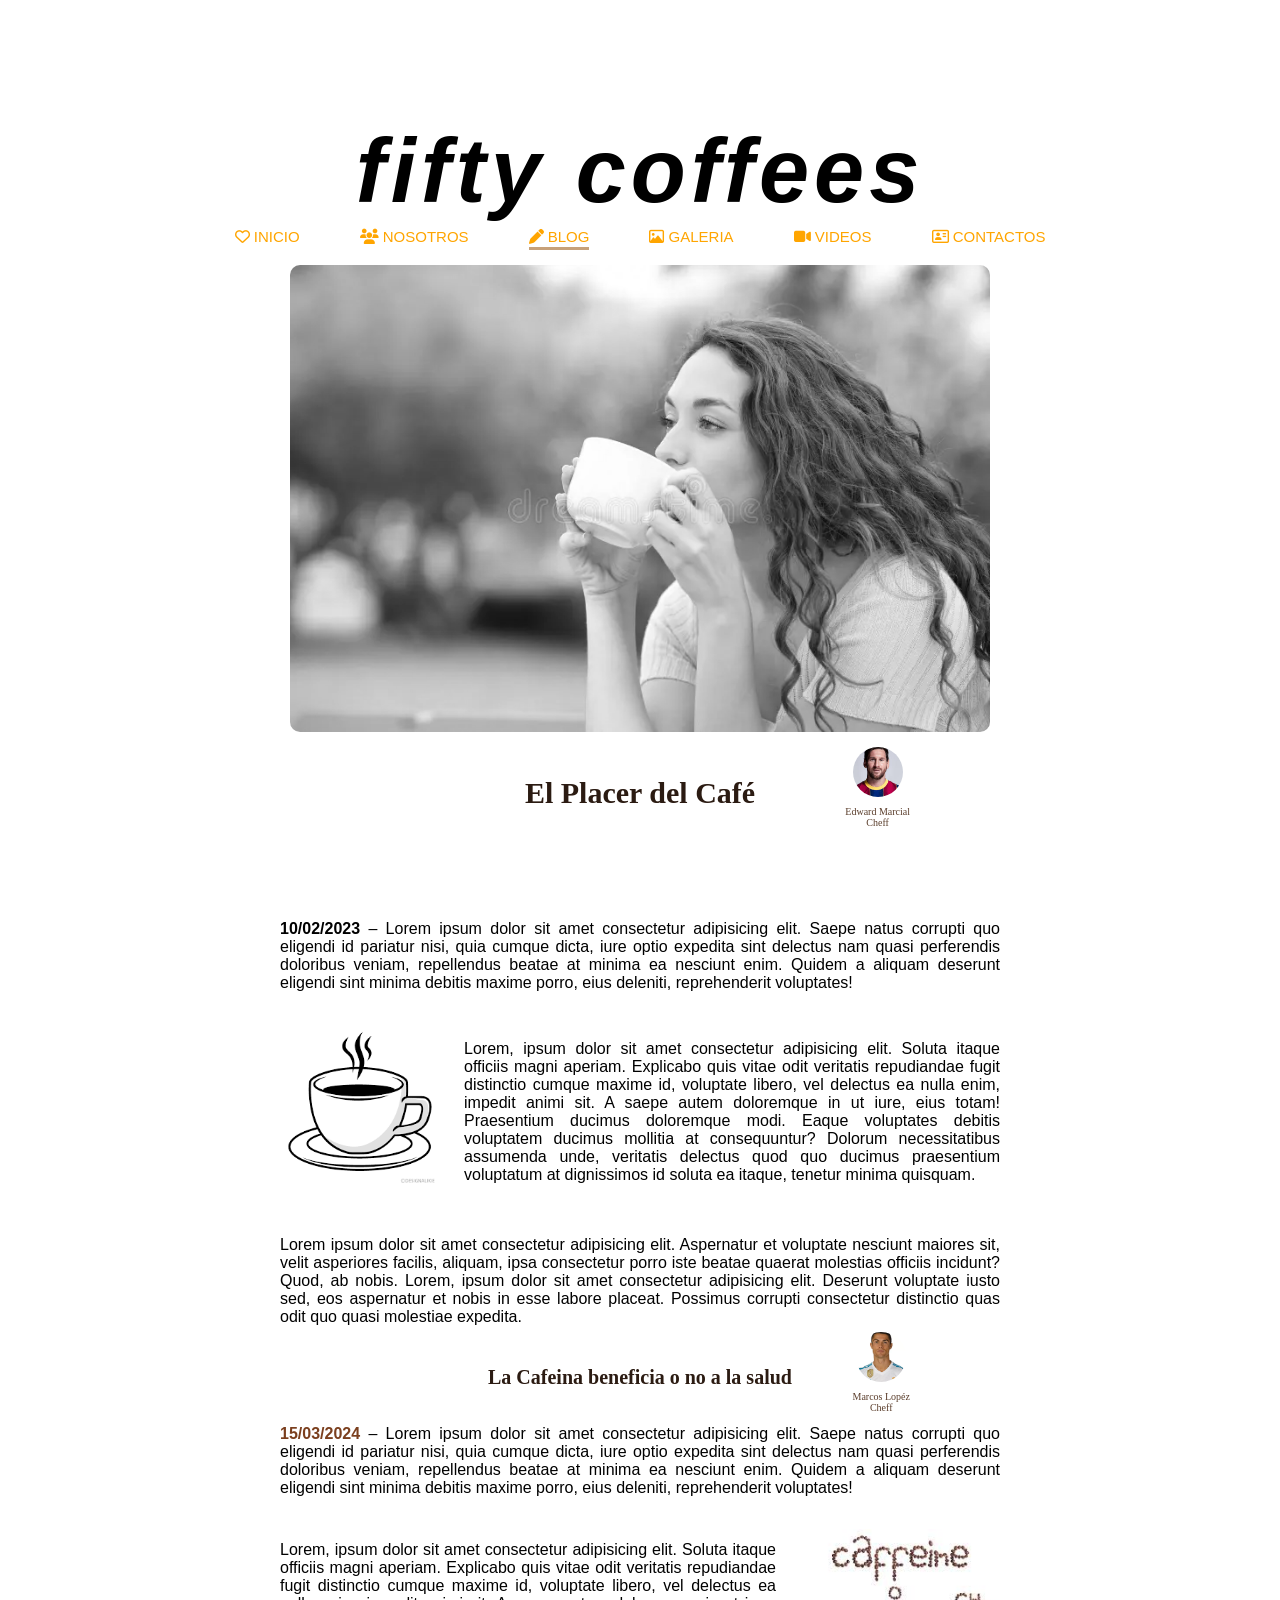
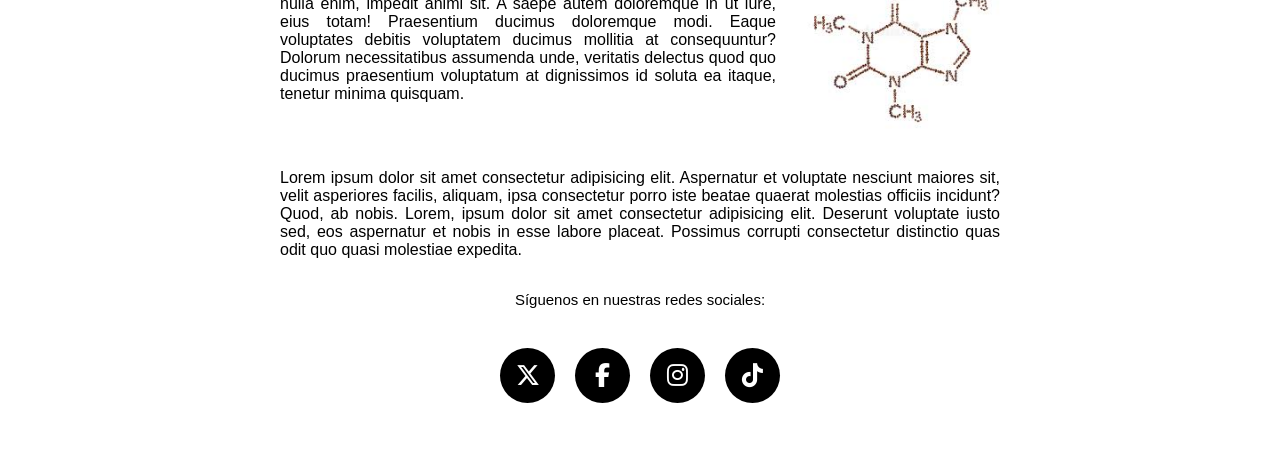
<file: BLOG.html>
<!DOCTYPE html>
<html lang="es">
<head>

    <meta charset="UTF-8">
    <meta name="viewport" content="width=device-width, initial-scale=1.0">
    <link rel="shortcut icon" href="img/logo12.png" type="image/x-icon">
    <title>Blog - Fifty Coffees</title>
    <link rel="stylesheet" href="estilo2.css">
    <link rel="stylesheet"
    href="https://cdnjs.cloudflare.com/ajax/libs/font-awesome/6.5.1/css/all.min.css">

</head>

<body>
    <div id="contenedor">
        <header class="principal">
          <h1>fifty coffees</h1>
           <nav>
              <a href="index.html">
                <i class="fa-regular fa-heart"></i> INICIO
              </a>
                
               <a href="nosotros.html"><i class="fa-solid fa-users"></i> NOSOTROS</a>

               <a href="BLOG.html" class="activo">
                     <i class="fa-solid fa-pen"></i> BLOG
               </a>

               <a href="galeria.html">
                  <i class="fa-regular fa-image"></i> GALERIA
               </a>

               <a href="video.html">
                 <i class="fa-solid fa-video"></i> VIDEOS
               </a>
                <a href="contactos.html"><i class="fa-regular fa-address-card"></i> CONTACTOS</a>

            </nav>
        </header>
          <div class="imagen">
              <img src="img/mujercafe.webp" alt="cafe">
           </div>
           <header class="cabecera2">
                <h2>El Placer del Café</h2>

              <div class="perfil">

                  <img src="img/messi.jpg" alt="perfil">

                  <p>Edward Marcial<br>Cheff</p>

                </div>

            </header>
    
         <div class="page">
               <div class="page-title-line"><span></span></div>

               <div class="date-block">
                <p>
                 <span class="date">10/02/2023</span> – Lorem ipsum dolor sit amet consectetur adipisicing elit.
                  Saepe natus corrupti quo eligendi id pariatur nisi, quia cumque dicta, iure optio expedita
                  sint delectus nam quasi perferendis doloribus veniam, repellendus beatae at minima ea
                  nesciunt enim. Quidem a aliquam deserunt eligendi sint minima debitis maxime porro, eius
                  deleniti, reprehenderit voluptates!
               </p>
         </div>

           <div class="float-section">
                <div class="coffee-img">
                   <img src="img/taza de cafe.png" alt="Taza de café"/>
               </div>

                <p>
                  Lorem, ipsum dolor sit amet consectetur adipisicing elit. Soluta itaque officiis magni
                  aperiam. Explicabo quis vitae odit veritatis repudiandae fugit distinctio cumque maxime id,
                 voluptate libero, vel delectus ea nulla enim, impedit animi sit. A saepe autem doloremque
                 in ut iure, eius totam! Praesentium ducimus doloremque modi. Eaque voluptates debitis
                 voluptatem ducimus mollitia at consequuntur? Dolorum necessitatibus assumenda unde, veritatis
                 delectus quod quo ducimus praesentium voluptatum at dignissimos id soluta ea itaque, tenetur
                 minima quisquam.
               </p>
         </div>

             <div class="bottom-block">
               <p>
                  Lorem ipsum dolor sit amet consectetur adipisicing elit. Aspernatur et voluptate nesciunt
                  maiores sit, velit asperiores facilis, aliquam, ipsa consectetur porro iste beatae quaerat
                  molestias officiis incidunt? Quod, ab nobis. Lorem, ipsum dolor sit amet consectetur
                  adipisicing elit. Deserunt voluptate iusto sed, eos aspernatur et nobis in esse labore
                  placeat. Possimus corrupti consectetur distinctio quas odit quo quasi molestiae expedita.
               </p>
          </div>
           <header class="cabecera3">
                <h2>La Cafeina beneficia o no a la salud</h2>

              <div class="perfil">
                  <img src="img/cristisano.webp" alt="perfil">

                  <p>Marcos Lopéz<br>Cheff</p>

                </div>
          </header>
        
           <div class="art2-fecha">
              <p>
                 <span class="art2-fecha-span">15/03/2024</span> – Lorem ipsum dolor sit amet consectetur adipisicing elit.
                 Saepe natus corrupti quo eligendi id pariatur nisi, quia cumque dicta, iure optio expedita
                 sint delectus nam quasi perferendis doloribus veniam, repellendus beatae at minima ea
                 nesciunt enim. Quidem a aliquam deserunt eligendi sint minima debitis maxime porro, eius
                 deleniti, reprehenderit voluptates!
               </p>
           </div>

           <div class="art2-float">
                <div class="art2-img">
                   <img src="img/moleculas de cafeina.jpg" alt="Molécula de cafeína"/>
                </div>
                <p>
                  Lorem, ipsum dolor sit amet consectetur adipisicing elit. Soluta itaque officiis
                  magni aperiam. Explicabo quis vitae odit veritatis repudiandae fugit distinctio
                  cumque maxime id, voluptate libero, vel delectus ea nulla enim, impedit animi sit.
                  A saepe autem doloremque in ut iure, eius totam! Praesentium ducimus
                 doloremque modi. Eaque voluptates debitis voluptatem ducimus mollitia at
                 consequuntur? Dolorum necessitatibus assumenda unde, veritatis delectus quod
                 quo ducimus praesentium voluptatum at dignissimos id soluta ea itaque, tenetur
                 minima quisquam.
               </p>
          </div>

           <div class="art2-cuerpo">
               <p>
                 Lorem ipsum dolor sit amet consectetur adipisicing elit. Aspernatur et voluptate nesciunt
                 maiores sit, velit asperiores facilis, aliquam, ipsa consectetur porro iste beatae quaerat
                 molestias officiis incidunt? Quod, ab nobis. Lorem, ipsum dolor sit amet consectetur
                 adipisicing elit. Deserunt voluptate iusto sed, eos aspernatur et nobis in esse labore
                 placeat. Possimus corrupti consectetur distinctio quas odit quo quasi molestiae expedita.
               </p>
          </div>

            <div class="art2-social">
                <p>Síguenos en nuestras redes sociales:</p>
           </div>
            <div class="redes">
                   <a href="https://x.com">
                     <i class="fa-brands fa-x-twitter"></i>
                  </a>

                   <a href="https://www.facebook.com">
                      <i class="fa-brands fa-facebook-f"></i>
                   </a>

                   <a href="https://www.instagram.com">
                      <i class="fa-brands fa-instagram"></i>
                  </a>

                  <a href="https://www.tiktok.com">
                     <i class="fa-brands fa-tiktok"></i>
                  </a>

        </div>
   </div>    
        
       

</div>

</body>
</html>
</file>
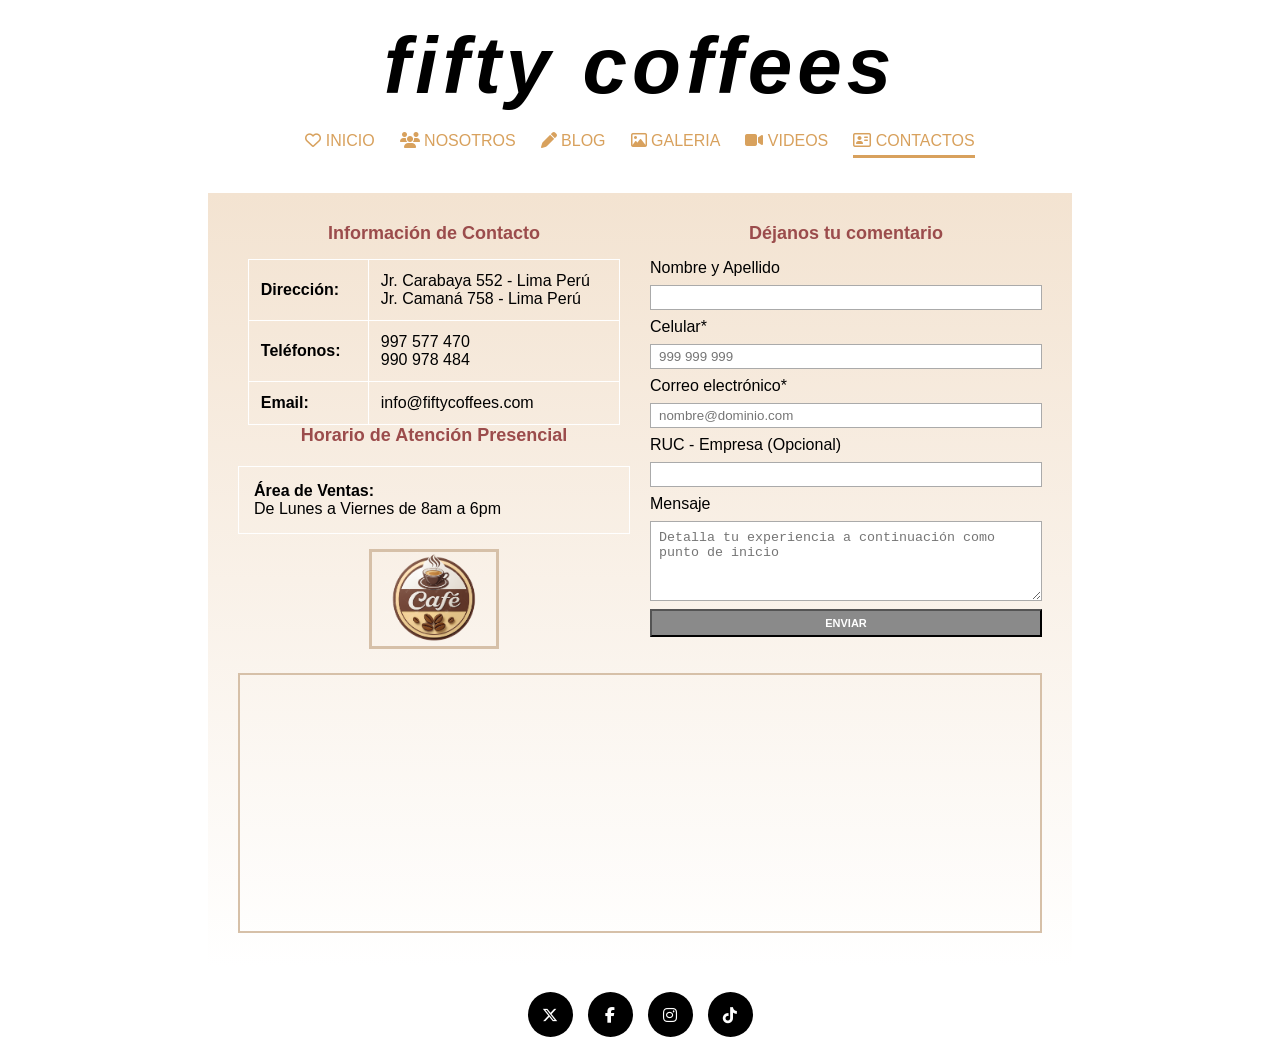
<file: contactos.html>
<!DOCTYPE html>
<html lang="es">
<head>
    <meta charset="UTF-8">
    <meta name="viewport" content="width=device-width, initial-scale=1.0">
    <link rel="shortcut icon" href="img/logo12.png" type="image/x-icon">
    <title>Contactos - Fifty Coffees</title>
    <link rel="stylesheet" href="estilo6.css">
    <link rel="stylesheet"
    href="https://cdnjs.cloudflare.com/ajax/libs/font-awesome/6.5.1/css/all.min.css">

    <link href="https://fonts.googleapis.com/css2?family=Playfair+Display:ital,wght@1,700&display=swap"
    rel="stylesheet">
</head>
<body>

<div id="contenedor">

    <header class="principal">

        <h1>fifty coffees</h1>

        <nav>

            <a href="index.html">
                <i class="fa-regular fa-heart"></i> INICIO
            </a>

            <a href="nosotros.html">
                <i class="fa-solid fa-users"></i> NOSOTROS
            </a>

            <a href="BLOG.html">
                <i class="fa-solid fa-pen"></i> BLOG
            </a>

            <a href="galeria.html">
                <i class="fa-regular fa-image"></i> GALERIA
            </a>

            <a href="video.html">
                <i class="fa-solid fa-video"></i> VIDEOS
            </a>

            <a href="contactos.html" class="activo">
                <i class="fa-regular fa-address-card"></i> CONTACTOS
            </a>

        </nav>

    </header>

    <section class="contacto">

        <div class="contenido">


            <div class="info">

                <h2>Información de Contacto</h2>

                <table>

                    <tr>
                        <th>Dirección:</th>
                        <td>
                            Jr. Carabaya 552 - Lima Perú <br>
                            Jr. Camaná 758 - Lima Perú
                        </td>
                    </tr>

                    <tr>
                        <th>Teléfonos:</th>
                        <td>
                            997 577 470 <br>
                            990 978 484
                        </td>
                    </tr>

                    <tr>
                        <th>Email:</th>
                        <td>
                            info@fiftycoffees.com
                        </td>
                    </tr>

                </table>

                <h2>Horario de Atención Presencial</h2>

                <div class="horario">

                    <strong>Área de Ventas:</strong><br>

                    De Lunes a Viernes de 8am a 6pm

                </div>

                <div class="imagen-cafe">

                    <img src="img/logo12.png" alt="café">

                </div>

            </div>


            <div class="formulario">

                <h2>Déjanos tu comentario</h2>

                <form>

                    <label>Nombre y Apellido</label>
                    <input type="text" required>

                    <label>Celular*</label>
                    <input type="tel" placeholder="999 999 999" maxlength="9" required>

                    <label>Correo electrónico*</label>
                    <input type="email" placeholder="nombre@dominio.com" required>

                    <label>RUC - Empresa (Opcional)</label>
                    <input type="text">

                    <label>Mensaje</label>
                    <textarea rows="6"
                    placeholder="Detalla tu experiencia a continuación como punto de inicio"
                    required></textarea>

                    <button type="submit">
                        ENVIAR
                    </button>

                </form>

            </div>


            <div class="mapa">

                <iframe
                src="https://maps.google.com/maps?q=lima&t=&z=13&ie=UTF8&iwloc=&output=embed"
                loading="lazy">
                </iframe>

            </div>

        </div>

    </section>

    <div class="redes">

        <a href="https://x.com">
            <i class="fa-brands fa-x-twitter"></i>
        </a>

        <a href="https://www.facebook.com">
            <i class="fa-brands fa-facebook-f"></i>
        </a>

        <a href="https://www.instagram.com">
            <i class="fa-brands fa-instagram"></i>
        </a>

        <a href="https://www.tiktok.com">
            <i class="fa-brands fa-tiktok"></i>
        </a>

    </div>

</div>

</body>
</html>
</file>
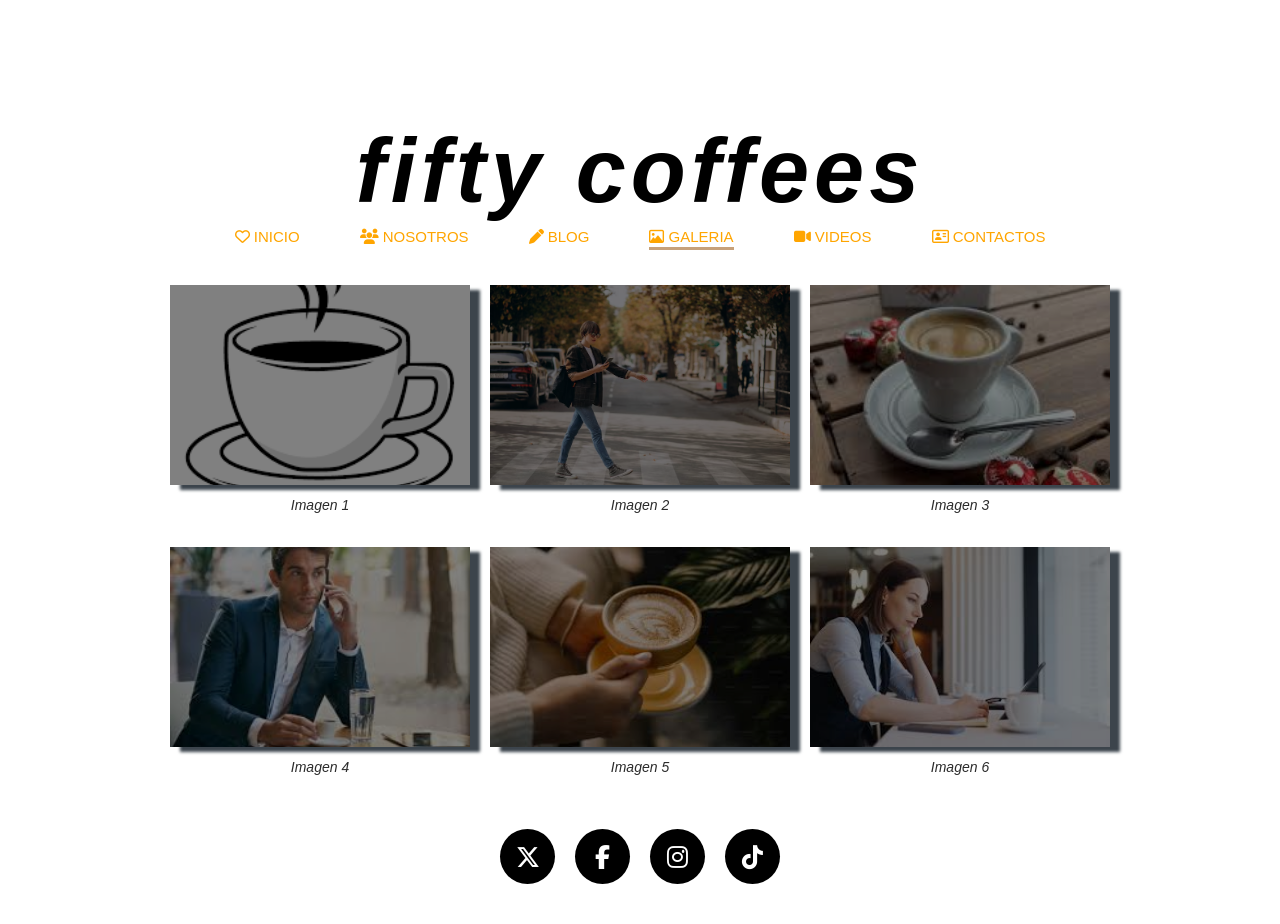
<file: galeria.html>
<!DOCTYPE html>
<html lang="es">
<head>

    <meta charset="UTF-8">
    <meta name="viewport" content="width=device-width, initial-scale=1.0">
    <link rel="shortcut icon" href="img/logo12.png" type="image/x-icon">
    <title>Galeria - Fifty Coffees</title>
    <link rel="stylesheet" href="estilo3.css">
    <link rel="stylesheet"
    href="https://cdnjs.cloudflare.com/ajax/libs/font-awesome/6.5.1/css/all.min.css">

</head>

<body>

    <div id="contenedor">
        <header class="principal">
          <h1>fifty coffees</h1>
           <nav>

               <a href="index.html">
                 <i class="fa-regular fa-heart"></i> INICIO
               </a>

               <a href="nosotros.html"><i class="fa-solid fa-users"></i> NOSOTROS</a>

               <a href="BLOG.html">
                     <i class="fa-solid fa-pen"></i> BLOG
               </a>

               <a href="galeria.html" class="activo">
                  <i class="fa-regular fa-image"></i> GALERIA
               </a>

               <a href="video.html">
                 <i class="fa-solid fa-video"></i> VIDEOS
               </a>
                <a href="contactos.html"><i class="fa-regular fa-address-card"></i> CONTACTOS</a>

            </nav>
        </header>

         <div class="galeria">
              <div class="galeria-item">
                  <img src="img/taza de cafe.png" alt="Imagen 1"/>
                      <p>Imagen 1</p>
              </div>

                  <div class="galeria-item">
                      <img src="img/personacaminando.avif" alt="Imagen 2"/>
                      <p>Imagen 2</p>
                  </div>

                      <div class="galeria-item">
                         <img src="img/bocaditos.jpg" alt="Imagen 3"/>
                             <p>Imagen 3</p>
                       </div>

                 <div class="galeria-item">
                      <img src="img/telefono.jpg" alt="Imagen 4"/>
                         <p>Imagen 4</p>
                   </div>

                 <div class="galeria-item">
                     <img src="img/agarra cafe.jpg" alt="Imagen 5"/>
                         <p>Imagen 5</p>
                   </div>

                   <div class="galeria-item">
                      <img src="img/pensando.jpg" alt="Imagen 6"/>
                         <p>Imagen 6</p>
                    </div>
           </div>          
            <div class="redes">

                <a href="https://x.com">
                    <i class="fa-brands fa-x-twitter"></i>
                </a>

                <a href="https://www.facebook.com">
                    <i class="fa-brands fa-facebook-f"></i>
                </a>

                <a href="https://www.instagram.com">
                    <i class="fa-brands fa-instagram"></i>
                </a>

                <a href="https://www.tiktok.com">
                    <i class="fa-brands fa-tiktok"></i>
                </a>

            </div>        
                    
  </div>

</body>
</html>
</file>
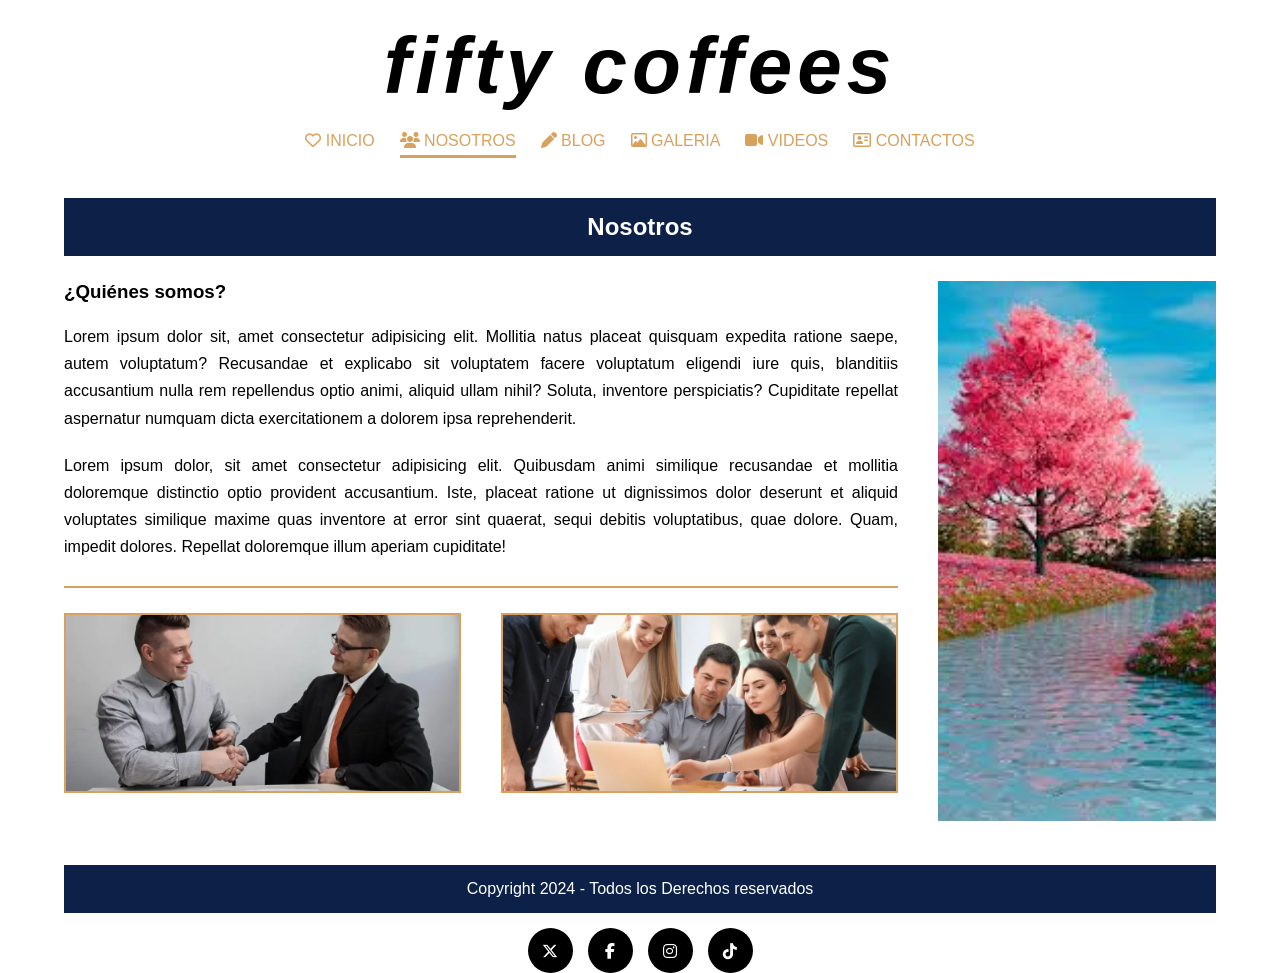
<file: nosotros.html>
<!DOCTYPE html>
<html lang="es">
<head>
    <meta charset="UTF-8">
    <meta name="viewport" content="width=device-width, initial-scale=1.0">
    <title>Nosotros - Fifty Coffees</title>
    <link rel="shortcut icon" href="img/logo12.png" type="image/x-icon">

    <link rel="stylesheet" href="estilo5.css">

    <link rel="stylesheet" href="https://cdnjs.cloudflare.com/ajax/libs/font-awesome/6.5.1/css/all.min.css">

    <link href="https://fonts.googleapis.com/css2?family=Playfair+Display:ital,wght@1,700&display=swap" rel="stylesheet">
</head>
<body>

<div id="contenedor">

    <header class="principal">

        <h1>fifty coffees</h1>

        <nav>

            <a href="index.html">
                <i class="fa-regular fa-heart"></i> INICIO
            </a>

            <a href="nosotros.html" class="activo">
                <i class="fa-solid fa-users"></i> NOSOTROS
            </a>

            <a href="BLOG.html">
                <i class="fa-solid fa-pen"></i> BLOG
            </a>

            <a href="galeria.html">
                <i class="fa-regular fa-image"></i> GALERIA
            </a>

            <a href="video.html">
                <i class="fa-solid fa-video"></i> VIDEOS
            </a>

            <a href="contactos.html">
                <i class="fa-regular fa-address-card"></i> CONTACTOS
            </a>

        </nav>

    </header>

    <section class="titulo">
        <h2>Nosotros</h2>
    </section>

    <main class="contenido">

        <section class="texto">

            <h3>¿Quiénes somos?</h3>

            <p>
                Lorem ipsum dolor sit, amet consectetur adipisicing elit. Mollitia natus placeat quisquam expedita ratione saepe, autem voluptatum? Recusandae et explicabo sit voluptatem facere voluptatum eligendi iure quis, blanditiis accusantium nulla rem repellendus optio animi, aliquid ullam nihil? Soluta, inventore perspiciatis? Cupiditate repellat aspernatur numquam dicta exercitationem a dolorem ipsa reprehenderit.
            </p>

            <p>
                Lorem ipsum dolor, sit amet consectetur adipisicing elit. Quibusdam animi similique recusandae et mollitia doloremque distinctio optio provident accusantium. Iste, placeat ratione ut dignissimos dolor deserunt et aliquid voluptates similique maxime quas inventore at error sint quaerat, sequi debitis voluptatibus, quae dolore. Quam, impedit dolores. Repellat doloremque illum aperiam cupiditate!
            </p>

            <hr>

            <div class="imagenes-abajo">

                <img src="img/equipo2.webp" alt="Equipo">

                <img src="img/equipo4.webp" alt="Reunión">

            </div>

        </section>

        <aside class="lateral">
            <img src="img/paisaje}.jpg" alt="Paisaje">
        </aside>

    </main>

    <footer>

        <p>Copyright 2024 - Todos los Derechos reservados</p>
    </footer>

        <div class="redes">

            <a href="https://x.com"><i class="fa-brands fa-x-twitter"></i></a>
            <a href="https://www.facebook.com"><i class="fa-brands fa-facebook-f"></i></a>
            <a href="https://www.instagram.com"><i class="fa-brands fa-instagram"></i></a>
            <a href="https://www.tiktok.com"><i class="fa-brands fa-tiktok"></i></a>

        </div>

    

</div>

</body>
</html>
</file>
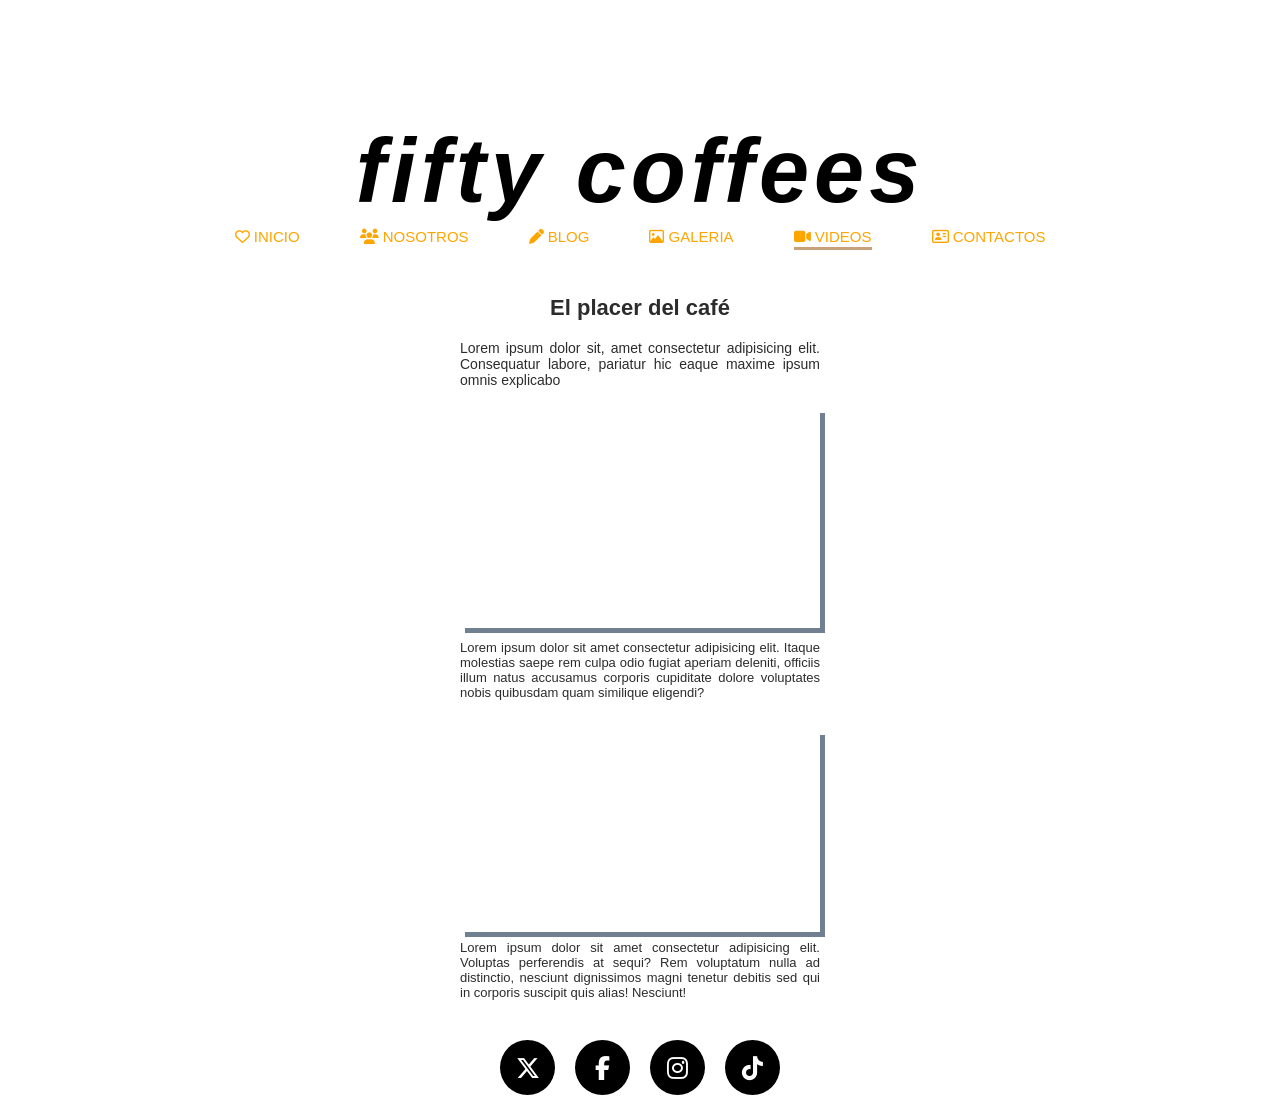
<file: video.html>
<!DOCTYPE html>
<html lang="es">
<head>

    <meta charset="UTF-8">
    <meta name="viewport" content="width=device-width, initial-scale=1.0">
    <link rel="shortcut icon" href="img/logo12.png" type="image/x-icon">
    <title>Video - Fifty Coffees</title>
    <link rel="stylesheet" href="estilo4.css">
    <link rel="stylesheet"
    href="https://cdnjs.cloudflare.com/ajax/libs/font-awesome/6.5.1/css/all.min.css">

</head>

<body>
    <div id="contenedor">

    <header class="principal">
        <h1>fifty coffees</h1>
        <nav>
            <a href="index.html"><i class="fa-regular fa-heart"></i> INICIO</a>
            <a href="nosotros.html"><i class="fa-solid fa-users"></i> NOSOTROS</a>
            <a href="BLOG.html"><i class="fa-solid fa-pen"></i> BLOG</a>
            <a href="galeria.html"><i class="fa-regular fa-image"></i> GALERIA</a>
            <a href="videos.html" class="activo"><i class="fa-solid fa-video"></i> VIDEOS</a>
            <a href="contactos.html"><i class="fa-regular fa-address-card"></i> CONTACTOS</a>
        </nav>
    </header>

    <div class="vid-titulo">
        <h2>El placer del café</h2>
    </div>

    <div class="vid-intro">
        <p>Lorem ipsum dolor sit, amet consectetur adipisicing elit. Consequatur labore, pariatur hic eaque maxime ipsum omnis explicabo</p>
    </div>

    <div class="vid-bloque">
        <iframe src="https://www.youtube.com/embed/c76_9R16yeI?si=RCggyzlw6Dj1zk6_" title="YouTube video player" frameborder="0" allow="accelerometer; autoplay; clipboard-write; encrypted-media; gyroscope; picture-in-picture; web-share" referrerpolicy="strict-origin-when-cross-origin" allowfullscreen></iframe>
        <p>Lorem ipsum dolor sit amet consectetur adipisicing elit. Itaque molestias saepe rem culpa odio fugiat aperiam deleniti, officiis illum natus accusamus corporis cupiditate dolore voluptates nobis quibusdam quam similique eligendi?</p>
    </div>

    <div class="vid-bloque">
        <div style="padding:56.25% 0 0 0;position:relative;"><iframe src="https://player.vimeo.com/video/314004581?badge=0&amp;autopause=0&amp;player_id=0&amp;app_id=58479" frameborder="0" allow="autoplay; fullscreen; picture-in-picture; clipboard-write; encrypted-media; web-share" referrerpolicy="strict-origin-when-cross-origin" style="position:absolute;top:0;left:0;width:100%;height:100%;" title="Coffee Shop Commercial | ZAPPA Coffee&amp;Sweets"></iframe></div><script src="https://player.vimeo.com/api/player.js"></script>
        <p>Lorem ipsum dolor sit amet consectetur adipisicing elit. Voluptas perferendis at sequi? Rem voluptatum nulla ad distinctio, nesciunt dignissimos magni tenetur debitis sed qui in corporis suscipit quis alias! Nesciunt!</p>
    </div>

    <div class="redes">
        <a href="https://x.com"><i class="fa-brands fa-x-twitter"></i></a>
        <a href="https://www.facebook.com"><i class="fa-brands fa-facebook-f"></i></a>
        <a href="https://www.instagram.com"><i class="fa-brands fa-instagram"></i></a>
        <a href="https://www.tiktok.com"><i class="fa-brands fa-tiktok"></i></a>
    </div>

</div>

    
  
</body>
</html>
</file>
<file: estilo2.css>
body{

    background-color:white;

    font-family:Arial, Helvetica, sans-serif;
}

#contenedor{

    width:100%;

    text-align:center;

    margin-top:40px;
}

h1{

    font-size:90px;

    font-style:italic;

    letter-spacing:5px;

    margin-bottom:15px;

    transition:0.3s;

    cursor:pointer;
    background-color: white;
}

h1:hover{

    color:#c7a17a;
}

nav{

    margin-top:-10px;

    display:flex;

    justify-content:center;

    gap:20px;
}

nav a{

    position:relative;

    color:orange;

    text-decoration:none;

    margin:0 20px;

    font-size:15px;

    padding-bottom:5px;
}
nav a::after{

    content:"";

    position:absolute;

    left:0;

    bottom:0;

    width:0;

    height:3px;

    background:#c7a17a;

    transition:0.3s;
}
nav a.activo::after{

    width:100%;
}
nav a:hover{

    color:#c7a17a;
}

.redes{

    margin-top:40px;

    display:flex;

    justify-content:center;

    gap:20px;

    margin-bottom:40px;
}

.redes a{

    width:55px;
    height:55px;

    background:black;

    color:white;

    border-radius:50%;

    display:flex;

    justify-content:center;
    align-items:center;

    text-decoration:none;

    font-size:24px;

    transition:0.3s;
}

.redes a:hover{

    background:#c7a17a;

    color:white;

    transform:scale(1.1);
}

.imagen img{

    width:700px;

    max-width:90%;

    border-radius:10px;
    filter: grayscale(100%);
}
.principal{

    position:sticky;

    top:0;

    z-index:1000;

    background:white;

    padding-top:20px;

    padding-bottom:15px;
}
.cabecera2{

    display:flex;

    justify-content:center;

    align-items:center;

    gap:40px;

    background:white;

    margin-top:20px;

    padding:20px;
}
.cabecera2 h2{

    font-size:30px;

    font-family:Georgia, serif;

    color:#2b1b12;

    margin:0;
}
.perfil{
    position: absolute;
   right: 370px;
   text-align:center;
}
.perfil img{

    width:50px;

    height:50px;

    border-radius:50%;

    object-fit:cover;
}
.perfil p{

    margin-top:5px;

    font-size:10px;

    color:#5a3d2b;

    font-family:Georgia, serif;
}
.textos p{
    text-align: center;
    display: flex;
    width: 50px;
    height: 50px;
}
.page {
  max-width: 720px;
  margin: 60px auto;
  padding: 0 32px;
}

.page-title-line {
  display: flex;
  justify-content: center;
  margin-bottom: 28px;
}

.page-title-line span {
  display: block;
  width: 160px;
  height: 2px;
  background: var(--line);
  border-radius: 2px;
}

.date-block {
  text-align: justify;
  margin-bottom: 32px;
}

.date-block .date {
  font-weight: 600;
  color: var(--brown);
}

.float-section {
  margin-bottom: 32px;
  overflow: hidden;
}

.float-section .coffee-img {
  float: left;
  width: 160px;
  margin: 4px 24px 12px 0;
}

.coffee-img img {
  width: 100%;
  height: auto;
}

.float-section p {
  text-align: justify;
}

.bottom-block {
  text-align: justify;
}
.cabecera3{

    display:flex;

    justify-content:center;

    align-items:center;

    gap:40px;

    background:white;

    margin-top:20px;

    padding:20px;
}
.cabecera3 h2{

    font-size:20px;

    font-family:Georgia, serif;

    color:#2b1b12;

    margin:0;
}
.art2-fecha {
  text-align: justify;
  margin-bottom: 28px;
}

.art2-fecha-span {
  font-weight: 600;
  color: #7b3f1e;
}

.art2-float {
  margin-bottom: 24px;
  overflow: hidden;
}

.art2-img {
  float: right;
  width: 200px;
  margin: 4px 0 12px 24px;
}

.art2-img img {
  width: 100%;
  height: auto;
}

.art2-float p {
  text-align: justify;
}

.art2-cuerpo {
  text-align: justify;
  margin-bottom: 32px;
}

.art2-social {
  margin-top: 24px;
  font-size: 15px;
}
</file>
<file: estilo6.css>
*{
    margin:0;
    padding:0;
    box-sizing:border-box;
}

body{
    background-color: white;
    font-family:Arial, Helvetica, sans-serif;
}

#contenedor{
    width:90%;
    max-width:1200px;
    margin:auto;
}

.principal{
    text-align:center;
    padding:20px 0;
    position: sticky;
    z-index: 1000;
    top: 0;
    padding-top: 20px;
    padding-bottom: 15px;
    background: white;
}

h1{
    font-size:80px;
    font-style:italic;
    letter-spacing:5px;
    margin-bottom:20px;
    transition: 0.3s;
    cursor: pointer;
    background-color: white;
}
h1:hover{
    color: #c7c17a;
}

nav{
    display:flex;
    justify-content:center;
    gap:25px;
}

nav a{
    text-decoration:none;
    color:#d8a15d;
    position:relative;
    padding-bottom:8px;
}

nav a::after{
    content:"";
    position:absolute;
    left:0;
    bottom:0;
    width:0;
    height:3px;
    background:#d8a15d;
    transition:.3s;
}
nav a.activo::after{
    width:100%;
}
.contacto{

    margin-top:40px;
    width: 75%;
    margin: 20px auto;

    padding:30px;

    background:linear-gradient( to bottom,#f3e3d1, white );

    
}

.contenido{

    display:grid;

    grid-template-columns:1fr 1fr;

    grid-template-areas:
    "info formulario"
    "mapa mapa";

    gap:20px;
}

.info{
    grid-area:info;
}

.formulario{
    grid-area:formulario;
}

.mapa{
    grid-area:mapa;
}

.info h2,
.formulario h2{

    text-align:center;

    color:#9b4c4c;

    margin-bottom:15px;

    font-size:18px;
}

table{

    width:95%;
    margin: auto;

    border-collapse:collapse;

    background:none;
}

table th,
table td{

    border:1px solid white;

    padding:12px;

    text-align:left;
}

table th{

    width:120px;
}

.horario{

    margin-top:20px;

    padding:15px;

    background:none;

    border:1px solid white;
}

.imagen-cafe{

    margin-top:15px;

    text-align:center;
}

.imagen-cafe img{

    width:130px;
    height: 100px;
    object-fit: cover;
    border:3px solid #d6c0a8;
}

form{

    display:flex;

    flex-direction:column;

    gap:8px;
}

form input{
    padding: 8px;
    border: 1px solid #aaa;
    height: 25px;
}
form textarea{

    padding:8px;

    border:1px solid #aaa;
    height: 80px;
}

button{

    background:#8a8a8a;
    color:white;
    height:28px;
    font-size:11px;
    font-weight:bold;

}

button:hover{

    background:#666;
}

.mapa iframe{

    width:100%;

    height:260px;

    border:2px solid #d6c0a8;
}

.redes{

    display:flex;

    justify-content:center;

    gap:15px;

    margin:25px 0;
}

.redes a{

    width:45px;

    height:45px;

    background:black;

    color:white;

    border-radius:50%;

    display:flex;

    justify-content:center;

    align-items:center;

    text-decoration:none;

    transition:0.3s;
}

.redes a:hover{

    background:#d8a15d;

    transform:scale(1.1);
}
</file>
<file: estilo3.css>
body{

    background-color:white;

    font-family:Arial, Helvetica, sans-serif;
}

#contenedor{

    width:100%;

    text-align:center;

    margin-top:40px;
}

h1{

    font-size:90px;

    font-style:italic;

    letter-spacing:5px;

    margin-bottom:15px;

    transition:0.3s;

    cursor:pointer;
    background-color: white;
}

h1:hover{

    color:#c7a17a;
}

nav{

    margin-top:-10px;

    display:flex;

    justify-content:center;

    gap:20px;
}

nav a{

    position:relative;

    color:orange;

    text-decoration:none;

    margin:0 20px;

    font-size:15px;

    padding-bottom:5px;
}
nav a::after{

    content:"";

    position:absolute;

    left:0;

    bottom:0;

    width:0;

    height:3px;

    background:#c7a17a;

    transition:0.3s;
}
nav a.activo::after{

    width:100%;
}
nav a:hover{

    color:#c7a17a;
}

.redes{

    margin-top:40px;

    display:flex;

    justify-content:center;

    gap:20px;

    margin-bottom:40px;
    align-items: center;
}

.redes a{

    width:55px;
    height:55px;

    background:black;

    color:white;

    border-radius:50%;

    display:flex;

    justify-content:center;
    align-items:center;

    text-decoration:none;

    font-size:24px;

    transition:0.3s;
}

.redes a:hover{

    background:#c7a17a;

    color:white;

    transform:scale(1.1);
}
.principal{

    position:sticky;

    top:0;

    z-index:1000;

    background:white;

    padding-top:20px;

    padding-bottom:15px;
}
.galeria {
  display: grid;
  grid-template-columns: repeat(3, 300px);
  gap: 20px;
  margin: 20px auto;
  justify-content: center;
}

.galeria-item {
  text-align: center;
}

.galeria-item img {
  width: 300px;
  height: 200px;
  object-fit: cover;
  filter: brightness(50%);
  transition: filter 0.4s ease;
  box-shadow: 10px 5px 3px lightslategray;
}

.galeria-item img:hover {
  filter: sepia(20%);
}

.galeria-item p {
  font-style: italic;
  margin-top: 8px;
  font-size: 14px;
  color: #2c2c2c;
}
</file>
<file: estilo5.css>
*{
    margin:0;
    padding:0;
    box-sizing:border-box;
}

body{
    background-color: white;
    font-family:Arial, Helvetica, sans-serif;
}

#contenedor{
    width:90%;
    max-width:1200px;
    margin:auto;
}

.principal{
    text-align:center;
    padding:20px 0;
    position: sticky;
    z-index: 1000;
    top: 0;
    padding-top: 20px;
    padding-bottom: 15px;
    background: white;
}

h1{
    font-size:80px;
    font-style:italic;
    letter-spacing:5px;
    margin-bottom:20px;
    transition: 0.3s;
    cursor: pointer;
    background-color: white;
}
h1:hover{
    color: #c7c17a;
}

nav{
    display:flex;
    justify-content:center;
    gap:25px;
}

nav a{
    text-decoration:none;
    color:#d8a15d;
    position:relative;
    padding-bottom:8px;
}

nav a::after{
    content:"";
    position:absolute;
    left:0;
    bottom:0;
    width:0;
    height:3px;
    background:#d8a15d;
    transition:.3s;
}
nav a.activo::after{
    width:100%;
}

.titulo{
    background:#0d2148;
    color:white;
    text-align:center;
    padding:15px;
    margin:25px 0;
}

.contenido{
    display:grid;
    grid-template-columns:3fr 1fr;
    gap:40px;
}

.texto h3{
    margin-bottom:20px;
}

.texto p{
    text-align:justify;
    line-height:1.7;
    margin-bottom:20px;
}

.texto hr{
    margin:25px 0;
    border:1px solid #d8a15d;
}

.imagenes-abajo{
    display:grid;
    grid-template-columns:1fr 1fr;
    gap:40px;
}

.imagenes-abajo img{
    width:100%;
    height:180px;
    object-fit:cover;
    border:2px solid #d8a15d;
}

.lateral img{
    width:100%;
    height:540px;
    object-fit:cover;
}

footer{
    margin-top:40px;
    background:#0d2148;
    color:white;
    text-align:center;
    padding:15px;
}

.redes{
    display:flex;
    justify-content:center;
    gap:15px;
    margin-top:15px;
}

.redes a{
    width:45px;
    height:45px;
    background:black;
    color:white;
    border-radius:50%;
    display:flex;
    justify-content:center;
    align-items:center;
    text-decoration:none;
    transition:.3s;
}

.redes a:hover{
    background:#d8a15d;
}
</file>
<file: estilo4.css>
body {
    background-color: white;
    font-family: Arial, Helvetica, sans-serif;
}

#contenedor {
    width: 100%;
    text-align: center;
    margin-top: 40px;
}

h1 {
    font-size: 90px;
    font-style: italic;
    letter-spacing: 5px;
    margin-bottom: 15px;
    transition: 0.3s;
    cursor: pointer;
}

h1:hover {
    color: #c7a17a;
}

nav {
    margin-top: -10px;
    display: flex;
    justify-content: center;
    gap: 20px;
}

nav a {
    position: relative;
    color: orange;
    text-decoration: none;
    margin: 0 20px;
    font-size: 15px;
    padding-bottom: 5px;
}

nav a::after {
    content: "";
    position: absolute;
    left: 0;
    bottom: 0;
    width: 0;
    height: 3px;
    background: #c7a17a;
    transition: 0.3s;
}

nav a.activo::after {
    width: 100%;
}

nav a:hover {
    color: #c7a17a;
}

.principal {
    position: sticky;
    top: 0;
    z-index: 1000;
    background: white;
    padding-top: 20px;
    padding-bottom: 15px;
}

.vid-titulo {
    margin-top: 30px;
    margin-bottom: 10px;
}

.vid-titulo h2 {
    font-size: 22px;
    font-weight: bold;
    color: #2c2c2c;
}

.vid-intro {
    width: 360px;
    margin: 0 auto 20px auto;
    text-align: justify;
    font-size: 14px;
    color: #2c2c2c;
}

.vid-bloque {
    width: 360px;
    margin: 0 auto 30px auto;
    
}

.vid-bloque iframe {
    width: 100%;
    height: 220px;
    border: none;
    box-shadow: 5px 5px slategrey;
}

.vid-bloque p {
    text-align: justify;
    font-size: 13px;
    color: #2c2c2c;
    margin-top: 8px;
}

.redes {
    margin-top: 40px;
    display: flex;
    justify-content: center;
    gap: 20px;
    margin-bottom: 5px;
}

.redes a {
    width: 55px;
    height: 55px;
    background: black;
    color: white;
    border-radius: 50%;
    display: flex;
    justify-content: center;
    align-items: center;
    text-decoration: none;
    font-size: 24px;
    transition: 0.3s;
}

.redes a:hover {
    background: #c7a17a;
    transform: scale(1.1);
}
</file>
